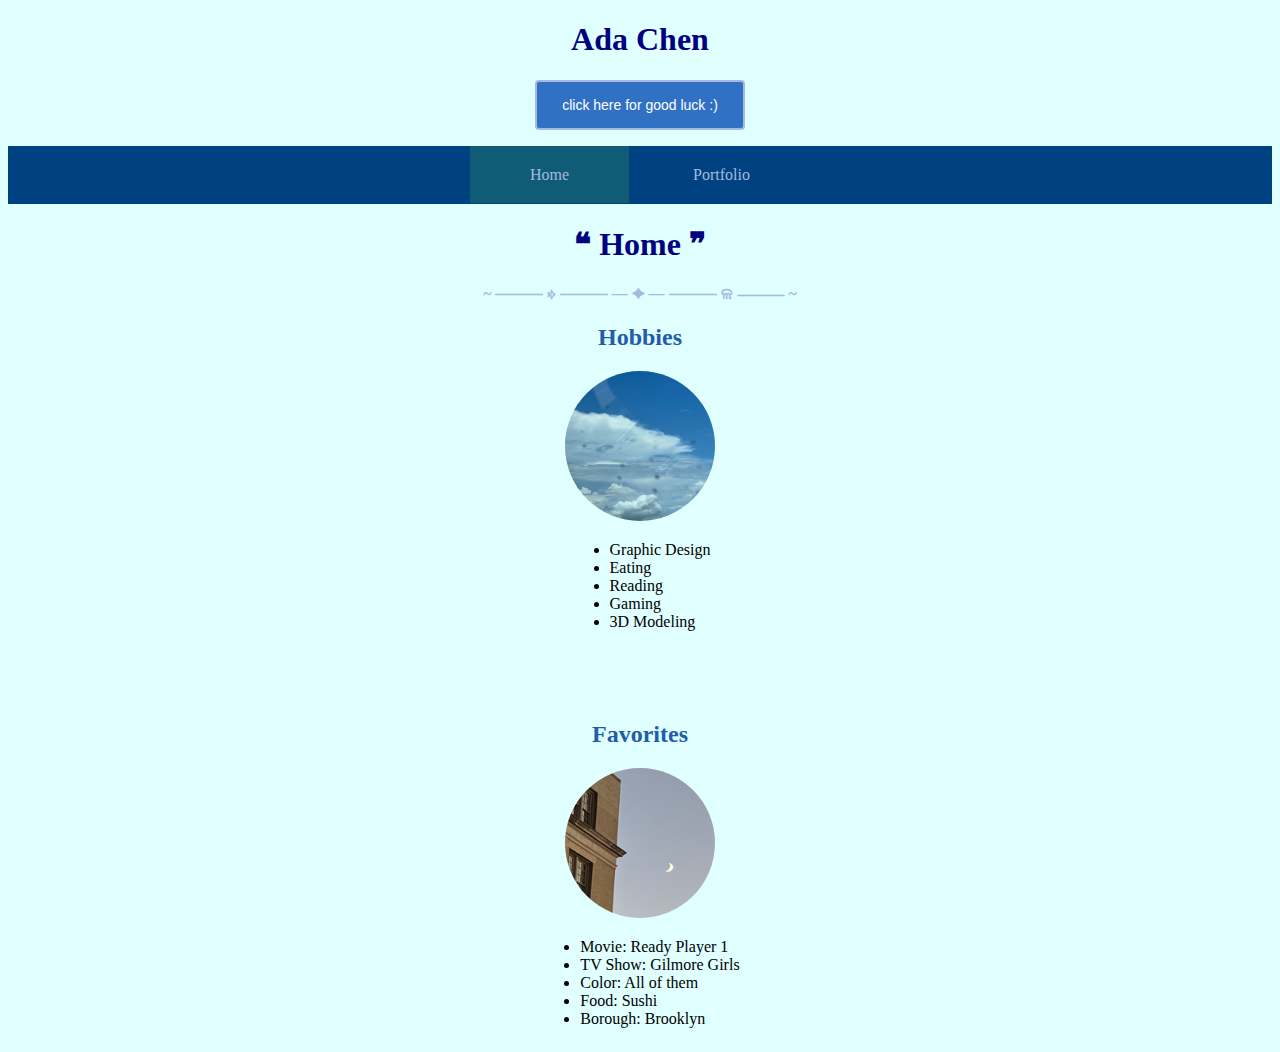
<file: index.html>
<!DOCTYPE html>
<html>
  <head>
    
    <title> Home ★⁺₊ ་ </title>
    <meta charset="utf-8" />
	  <meta http-equiv="X-UA-Compatible" content="IE=edge" />
	  <meta name="viewport" content="width=device-width, initial-scale=1" />

	  <!-- link the webpage's stylesheet -->
	  <link rel="stylesheet" href="/style.css" />

	  <!-- link the webpage's JavaScript file -->
	  <script src="/script.js" defer></script>

  </head>

  <body>
  <p>
  <center> 
  <h1>Ada Chen</h1>
  
    <button onclick="window.location.href='https://www.youtube.com/watch?v=p7YXXieghto'"> click here for good luck :) </button> 
      
  </center>
  </p>




    
 <nav>
<center>
   <a href="index.html" class="active">Home</a>
   <a href="portfolio.html">Portfolio</a>
</center>
 </nav>


 
    <center><h1> ❝ Home ❞ </h1>

     <h4> ~ ⸻ 𐰢 ⸻ — ✦ — ⸻ ଳ ⸻ ~ </h4>

      
    <h2> Hobbies </h2>

   <img src="assets/cloud.jpeg" alt="Clouds in the sky from a window view." style=width:150px;height:150px> 

    
      <div class="hobbycontainer">
      <ul class="hobbyUL">
      <li> Graphic Design </li>
      <li> Eating </li>
      <li> Reading </li>
      <li> Gaming </li>  
      <li> 3D Modeling </li>
      </ul>
      </div>



    <br>
      <br>
      <br>

    
    <center> <h2> Favorites </u></h2></center>

       <img src="assets/moon.jpeg" alt="Crescent moon next to a building." style=width:150px;height:150px> 

      <div class="favoritescontainer">
      <ul class="favoritesUL">
      <li> Movie: Ready Player 1</li>
      <li>TV Show: Gilmore Girls</li>
      <li>Color: All of them </li>
      <li>Food: Sushi</li>
      <li>Borough: Brooklyn</li>
      </ul>
      </div>
      </center>
    
  </body>
</html>
</file>
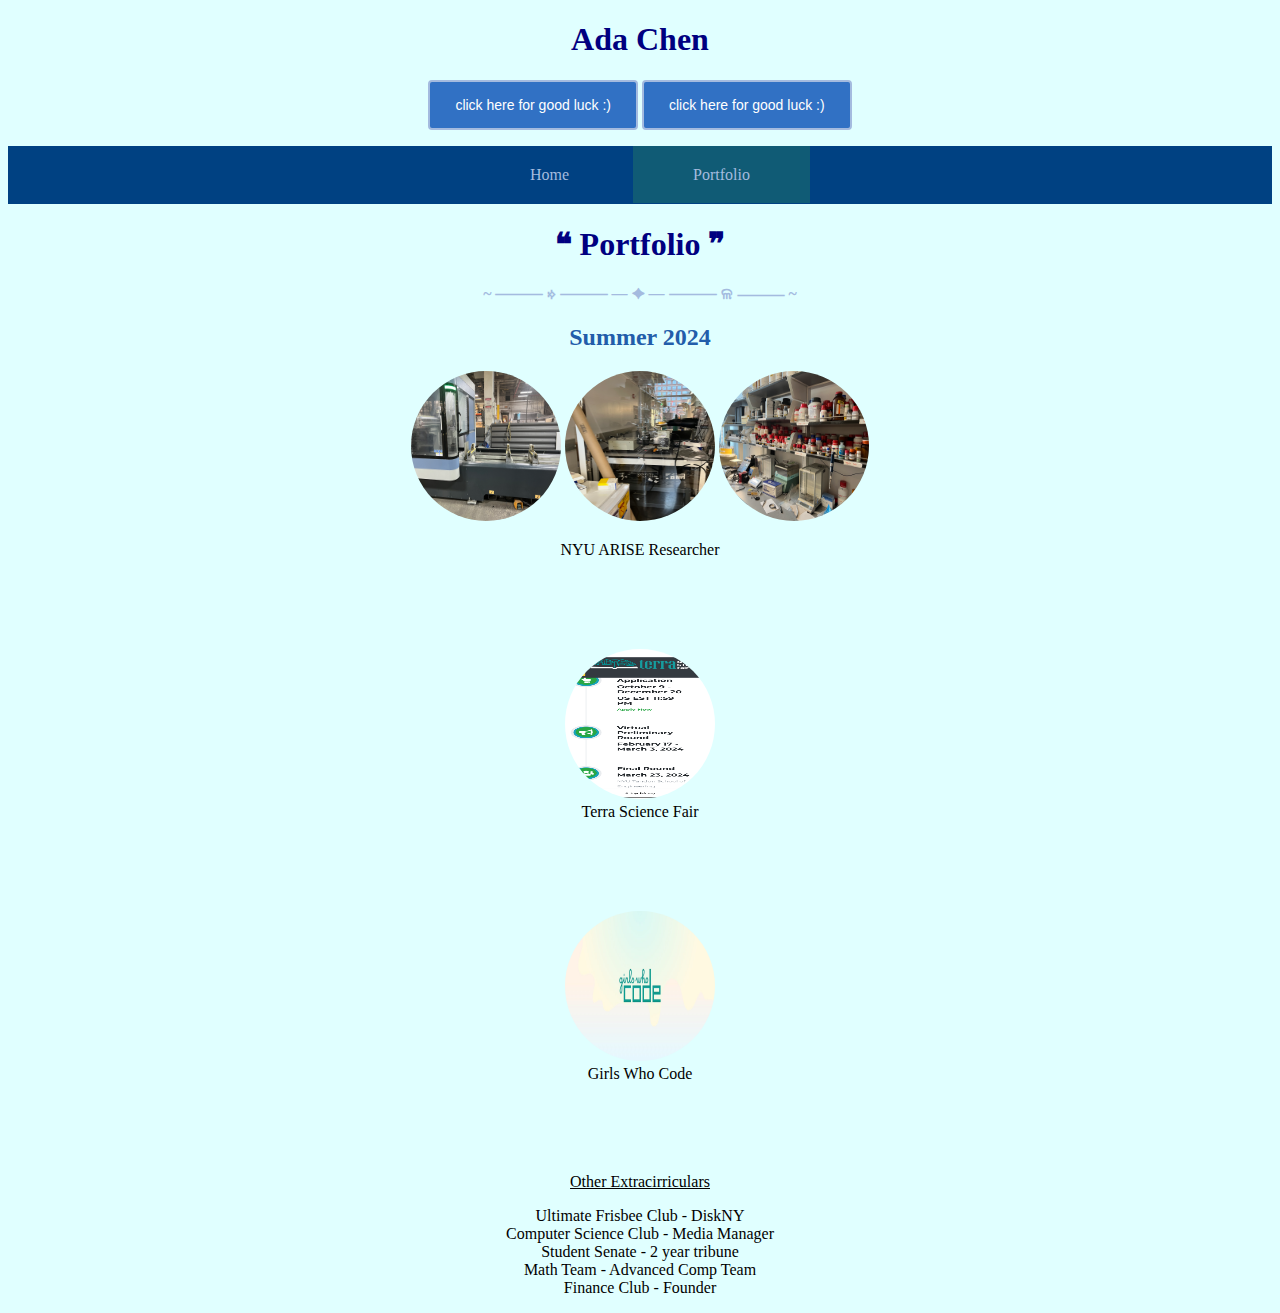
<file: portfolio.html>
<!DOCTYPE html>
<html>
  <head>
    
    <title>Portfolio ★⁺₊ ་ </title>
    <meta charset="utf-8" />
	  <meta http-equiv="X-UA-Compatible" content="IE=edge" />
	  <meta name="viewport" content="width=device-width, initial-scale=1" />

	  <!-- link the webpage's stylesheet -->
	  <link rel="stylesheet" href="/style.css" />

	  <!-- link the webpage's JavaScript file -->
	  <script src="/script.js" defer></script>

  </head>
  
  <body>
      <p>
      <center> 
      <h1>Ada Chen</h1>
      <button> click here for good luck :) </button>
        <button onclick="window.location.href='https://www.youtube.com/watch?v=p7YXXieghto'"> click here for good luck :) </button> 
      </center>
      </p>


     <nav>
    <center>
       <a href="index.html">Home</a>
       <a href="portfolio.html" class="active">Portfolio</a>
     </nav>
    </center>

    <center><h1> ❝ Portfolio ❞ </h1>

      
     <h4> ~ ⸻ 𐰢 ⸻ — ✦ — ⸻ ଳ ⸻ ~ </h4>
    
    <h2>Summer 2024</h2>
      

  <img src="assets/asmf.jpeg" alt="Picture of a laser cutting machine at a metal fabricator." style=width:150px;height:150px> 
      
 <img src="assets/lab.jpeg" alt="Picture of a chemical lab, specifically a machine." style=width:150px;height:150px> 
      
   <img src="assets/lab2.jpeg" alt="Picture of a chemical lab with a shelf full of substances." style=width:150px;height:150px> 
<p>
NYU ARISE Researcher
  <br>
  <br>
  <br>
  <br>
  <br>
 <br>

   <img src="assets/terra.png" alt="Screenshot of terra's website since the research is still in progress." style=width:150px;height:150px> 
  <br>
Terra Science Fair

<br>
<br>
<br>
<br>
<br>
<br>

      <img src="assets/gwc.jpeg" alt="Screenshot of tthe girls who code page." style=width:150px;height:150px>
<br>
Girls Who Code   

      <br>
      <br>
      <br>
      <br>
      <br>
      <br>
<u>Other Extracirriculars</u>
   <li> Ultimate Frisbee Club - DiskNY </li>
   <li> Computer Science Club - Media Manager </li>
   <li> Student Senate - 2 year tribune </li>
   <li> Math Team - Advanced Comp Team </li>
   <li> Finance Club - Founder </li>
      </center>
  </p>
  </body>
</html>
</file>
<file: style.css>
/* STYLE SECTIONING TAGS */
body {
 background-color: lightcyan; 
}

/* STYLE TEXT */

h1 {
  color: navy;
}

h2 {
  color:#225daa;
}

h4 {
   color: #a4bbdf;
 }

button {
  background-color: #3171c4; /* Green */
  color: white;
  border-radius: 4px;
  border: 2px solid #a4bbdf;
  padding: 15px 25px;
  text-align: center;
  text-decoration: none;
  display: inline-block;
  font-size: 14px;
}
button:hover:not(.active) {
  background-color: #176e6e;
}

div.hobbycontainer {
  text-align: center;
}

ul.hobbyUL {
  display: inline-block;
  text-align: left;
}


div.favoritescontainer {
  text-align: center;
}

ul.favoritesUL {
  display: inline-block;
  text-align: left;
}

/* STYLE IMAGES */

img {
    border-radius: 50%;
}

/* STYLE NAV BAR */

nav {
background-color: #004182;
padding: 20px 60px
}

a {
  display: inline;
  color: #a4bbdf;
  background-color: #004182;
  text-align: center;
  padding: 20px 60px;
  text-decoration: none;
}


a.active {
  background-color: #105b75;
}

a:hover:not(.active) {
  background-color: #003166;
}
</file>
